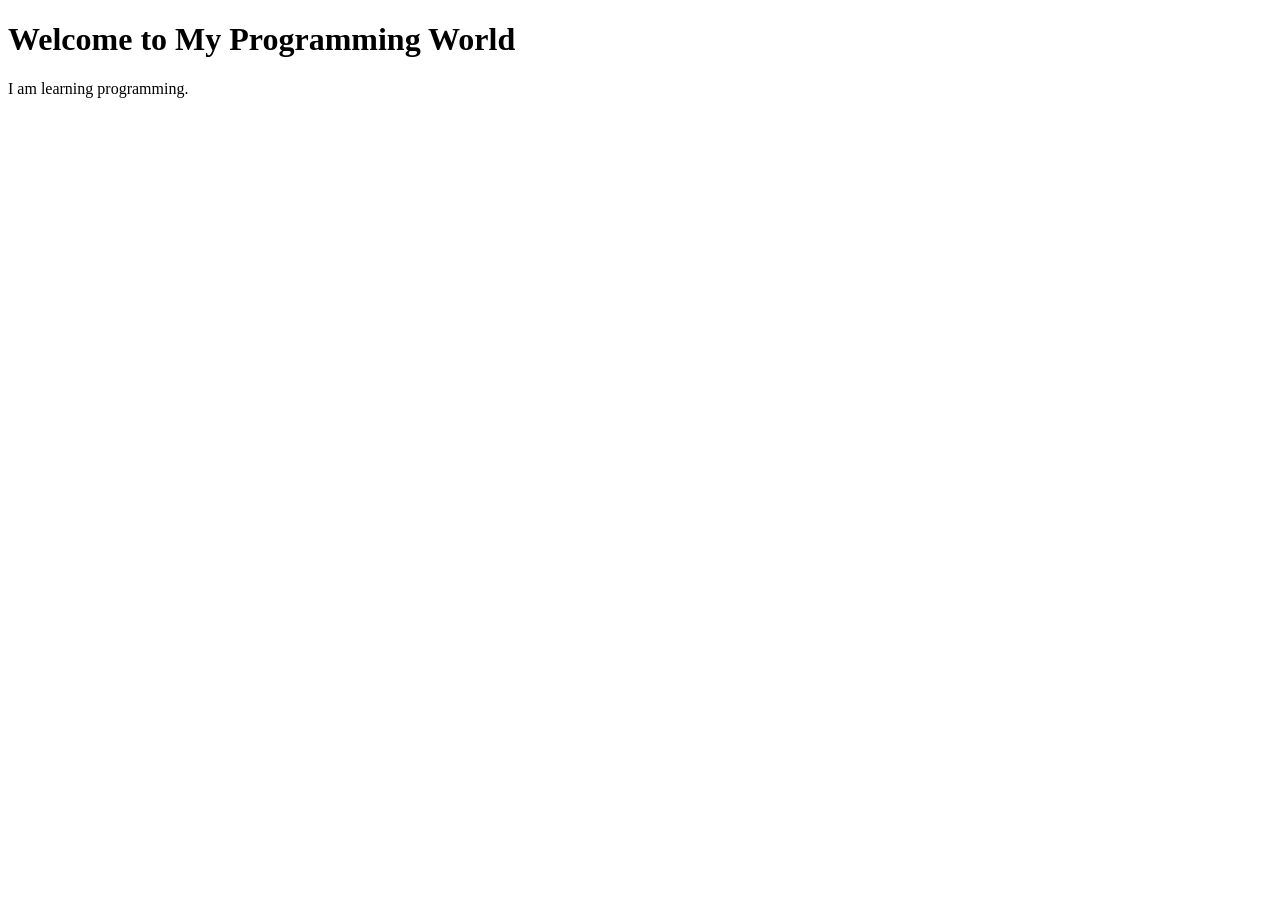
<file: My_First_Website/index.html>
<!DOCTYPE html>
<html lang='en'>
<head>
    <meta charset='utf-8'>
    <meta name='viewport' content='width=device-width, initial-scale=1'>
    <title>My First website</title>
</head>
<body>
    
    <h1>Welcome to My Programming World</h1>

    <p>I am learning programming.</p>
    
</body>
</html>
</file>
